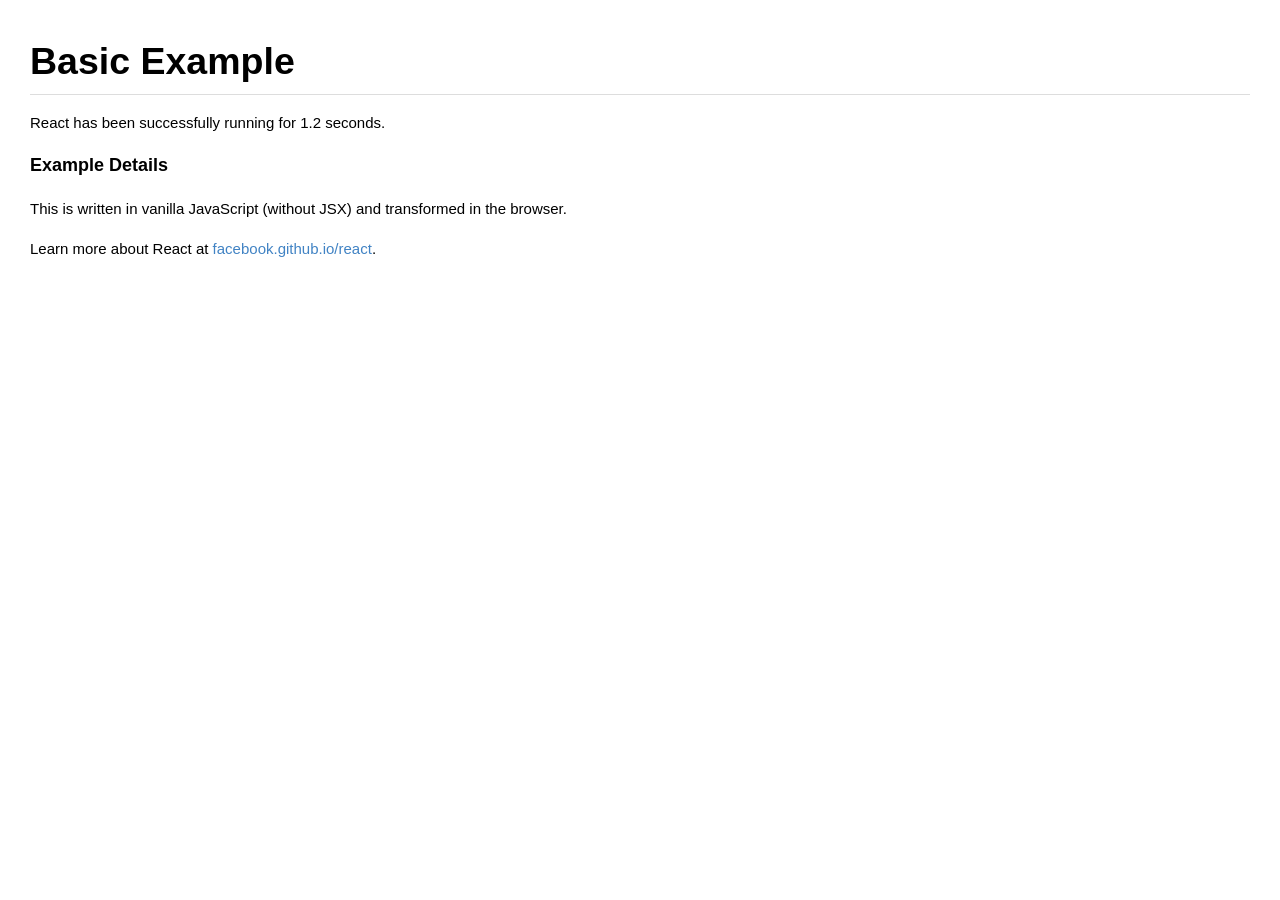
<file: lib/react_js/react-15.3.1/examples/basic/index.html>
<!DOCTYPE html>
<html>
  <head>
    <meta charset="utf-8">
    <title>Basic Example</title>
    <link rel="stylesheet" href="../shared/css/base.css" />
  </head>
  <body>
    <h1>Basic Example</h1>
    <div id="container">
      <p>
        To install React, follow the instructions on
        <a href="https://github.com/facebook/react/">GitHub</a>.
      </p>
      <p>
        If you can see this, React is <strong>not</strong> working right.
        If you checked out the source from GitHub make sure to run <code>grunt</code>.
      </p>
    </div>
    <h4>Example Details</h4>
    <p>This is written in vanilla JavaScript (without JSX) and transformed in the browser.</p>
    <p>
      Learn more about React at
      <a href="https://facebook.github.io/react" target="_blank">facebook.github.io/react</a>.
    </p>
    <script src="../../build/react.js"></script>
    <script src="../../build/react-dom.js"></script>
    <script>
      var ExampleApplication = React.createClass({
        render: function() {
          var elapsed = Math.round(this.props.elapsed  / 100);
          var seconds = elapsed / 10 + (elapsed % 10 ? '' : '.0' );
          var message =
            'React has been successfully running for ' + seconds + ' seconds.';

          return React.DOM.p(null, message);
        }
      });

      // Call React.createFactory instead of directly call ExampleApplication({...}) in React.render
      var ExampleApplicationFactory = React.createFactory(ExampleApplication);

      var start = new Date().getTime();
      setInterval(function() {
        ReactDOM.render(
          ExampleApplicationFactory({elapsed: new Date().getTime() - start}),
          document.getElementById('container')
        );
      }, 50);
    </script>
  </body>
</html>
</file>
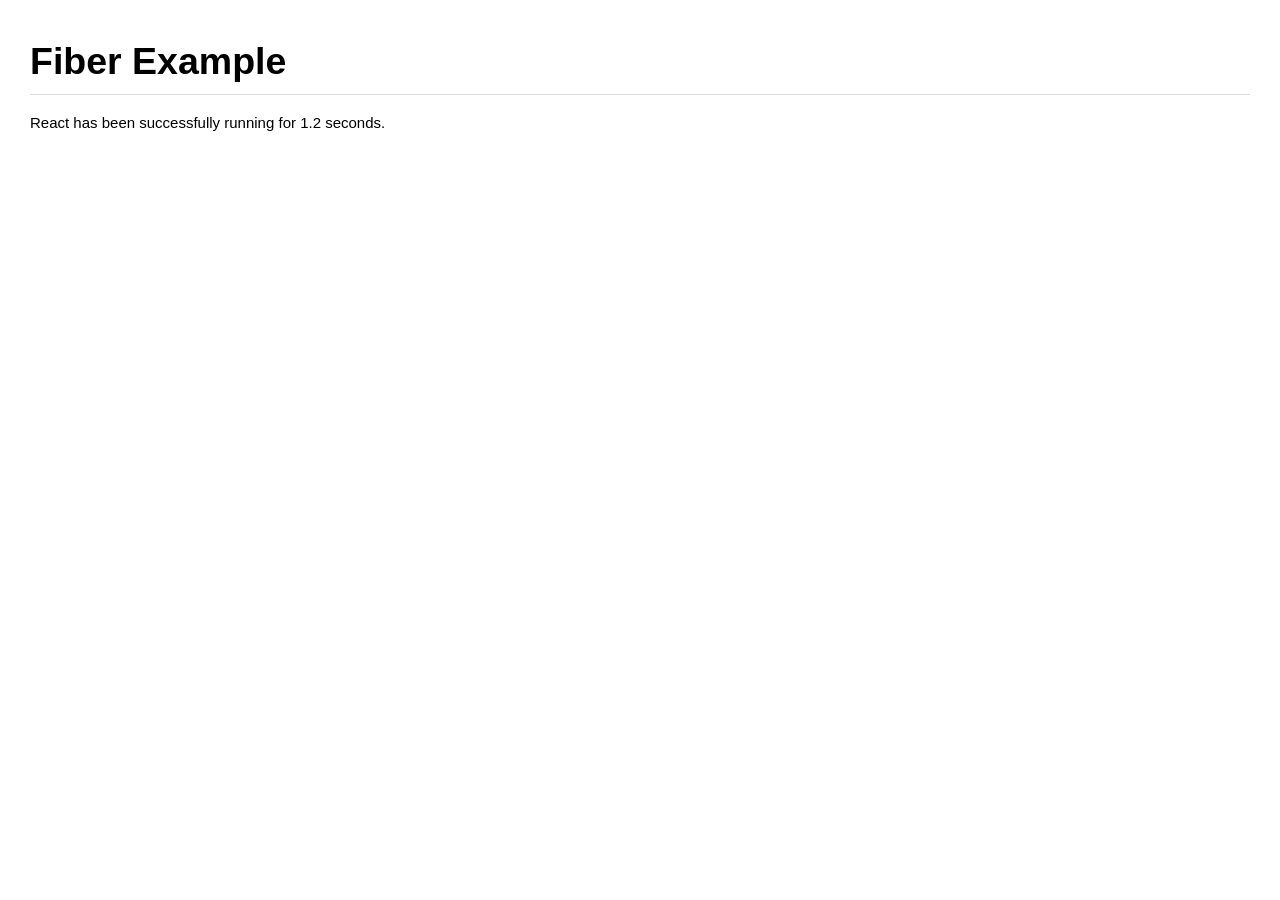
<file: lib/react_js/react-15.3.1/examples/fiber/index.html>
<!DOCTYPE html>
<html>
  <head>
    <meta charset="utf-8">
    <title>Fiber Example</title>
    <link rel="stylesheet" href="../shared/css/base.css" />
  </head>
  <body>
    <h1>Fiber Example</h1>
    <div id="container">
      <p>
        To install React, follow the instructions on
        <a href="https://github.com/facebook/react/">GitHub</a>.
      </p>
      <p>
        If you can see this, React is <strong>not</strong> working right.
        If you checked out the source from GitHub make sure to run <code>grunt</code>.
      </p>
    </div>
    <script src="../../build/react.js"></script>
    <script src="../../build/react-dom.js"></script>
    <script>
      function ExampleApplication(props) {
        var elapsed = Math.round(props.elapsed  / 100);
        var seconds = elapsed / 10 + (elapsed % 10 ? '' : '.0' );
        var message =
          'React has been successfully running for ' + seconds + ' seconds.';

        return React.DOM.p(null, message);
      }

      // Call React.createFactory instead of directly call ExampleApplication({...}) in React.render
      var ExampleApplicationFactory = React.createFactory(ExampleApplication);

      var start = new Date().getTime();
      setInterval(function() {
        ReactDOM.render(
          ExampleApplicationFactory({elapsed: new Date().getTime() - start}),
          document.getElementById('container')
        );
      }, 50);
    </script>
  </body>
</html>
</file>
<file: lib/react_js/react-15.3.1/examples/shared/css/base.css>
body {
  background: #fff;
  font-family: "Helvetica Neue", Helvetica, Arial, sans-serif;
  font-size: 15px;
  line-height: 1.7;
  margin: 0;
  padding: 30px;
}

a {
  color: #4183c4;
  text-decoration: none;
}

a:hover {
  text-decoration: underline;
}

code {
  background-color: #f8f8f8;
  border: 1px solid #ddd;
  border-radius: 3px;
  font-family: "Bitstream Vera Sans Mono", Consolas, Courier, monospace;
  font-size: 12px;
  margin: 0 2px;
  padding: 0px 5px;
}

h1, h2, h3, h4 {
  font-weight: bold;
  margin: 0 0 15px;
  padding: 0;
}

h1 {
  border-bottom: 1px solid #ddd;
  font-size: 2.5em;
  font-weight: bold;
  margin: 0 0 15px;
  padding: 0;
}

h2 {
  border-bottom: 1px solid #eee;
  font-size: 2em;
}

h3 {
  font-size: 1.5em;
}

h4 {
  font-size: 1.2em;
}

p, ul {
  margin: 15px 0;
}

ul {
  padding-left: 30px;
}
</file>
